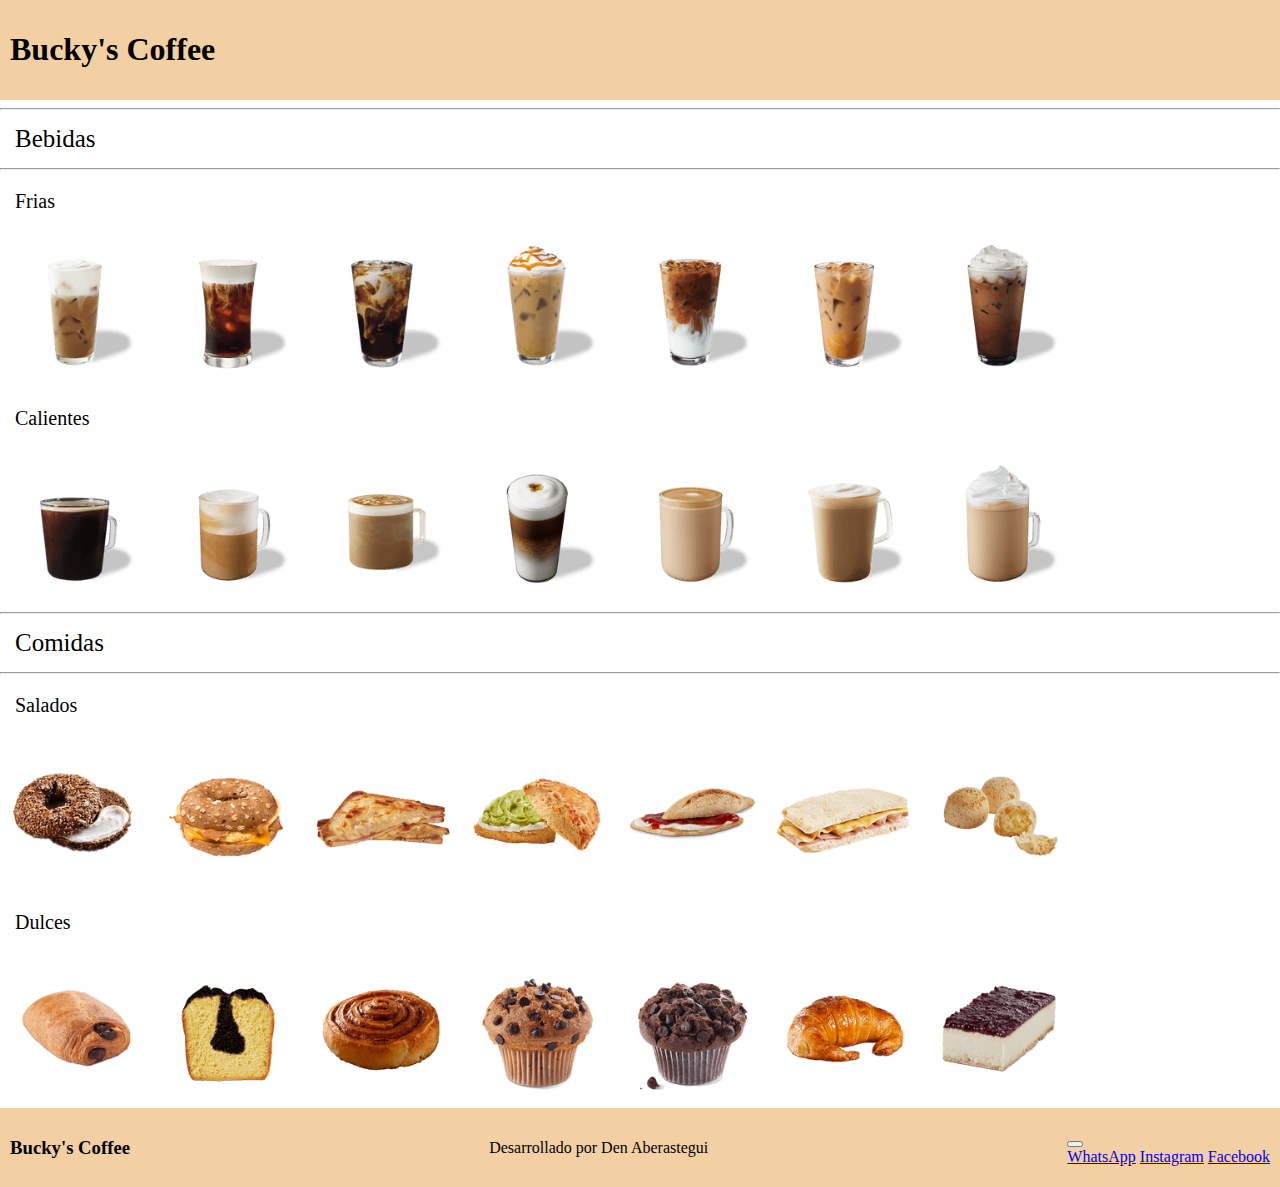
<file: index.html>
<!doctype html>
<html lang="en">
  <head>
    <meta charset="utf-8">
    <meta name="viewport" content="width=device-width, initial-scale=1">
    <!--CSS-->
    <link rel="stylesheet" href="style.css">
    <title>Bucky's Coffee</title>
    <link href="https://cdn.jsdelivr.net/npm/bootstrap@5.3.1/dist/css/bootstrap.min.css" rel="stylesheet" integrity="sha384-4bw+/aepP/YC94hEpVNVgiZdgIC5+VKNBQNGCHeKRQN+PtmoHDEXuppvnDJzQIu9" crossorigin="anonymous">
  </head>
  
<body>
  <header>
    <h1>Bucky's Coffee</h1>
  </header>

    <main>

    <section>
        <hr>
        <p class="bebidas">Bebidas</p>
        <hr>
    
        <!--cafe frio-->
        
        <p class="b-frias">Frias</p>
    
        <img class="productos" src="./assets/2022-03_Iced Cappuccino 425x425 sin fondo.png" alt="iced cappuccino">
        <img class="productos" src="./assets/2022-03_Cold Brew Cold Foam 425x425 sin fondo.png" alt="cold brew cold foam">
        <img class="productos" src="./assets/2022-03_Cold Brew Vainilla Sweet Cream 425x425 sin fondo.png" alt="cold brew vainilla sweet cream">
        <img class="productos" src="./assets/2022-03_Iced Dulce de leche 425x425 sin fondo.png" alt="iced dulce de leche">
        <img class="productos" src="./assets/2022-03_Iced Caramel Macchiato 425x425 sin fondo.png" alt="caramel macchiato">
        <img class="productos" src="./assets/2022-03_Iced Latte 425x425 sin fondo.png" alt="iced latte">
        <img class="productos" src="./assets/2022-03_Iced Mocha 425x425 sin fondo.png" alt="iced mocha">
        
    
        <!--cafe caliente-->
    
        <p class="b-calientes">Calientes</p>
    
        <img class="productos" src="./assets/2022-03_Americano 425x425 sin fondo.png">
        <img class="productos" src="./assets/2022-03_Cappuccino 425x425 sin fondo (1).png">
        <img class="productos" src="./assets/2022-03_Caramel Macchiato 425x425 sin fondo (1).png">
        <img class="productos" src="./assets/2022-03_Latte Macchiato 425x425 sin fondo.png">
        <img class="productos" src="./assets/2022-03_Flat White 425x425 sin fondo.png">
        <img class="productos" src="./assets/2022-03_Skinny Vainilla Latte 425x425 sin fondo.png">
        <img class="productos" src="./assets/2022-03_Mocha blanco 425x425 sin fondo.png">
    
    
        <hr>
        <p class="comidas">Comidas</p>
        <hr>
    
        <!--comidas saladas-->
        
        <p class="c-salados">Salados</p>
    
        <img class="productos" src="./assets/2022-03_Bagel-Multicereal-425-x-425.png" alt="Bagel-Multicereal">
        <img class="productos" src="./assets/2022-03_Bagel-Sandwich-425-x-425.png" alt="Bagel-Sandwich">
        <img class="productos" src="./assets/2022-03_Croque-Monsieur-425-x-425.png" alt="Croque-Monsieur">
        <img class="productos" src="./assets/2022-03_Cheese-Avocado-Toast-425-x-425.png" alt="Cheese-Avocado-Toast">
        <img class="productos" src="./assets/2022-03_Tostada-Artesanal-425-x-425.png" alt="Tostada-Artesanal">
        <img class="productos" src="./assets/2022-03_Sand-JyQ-Gluten-Free-425-x-425.png" alt="Sand-JyQ-Gluten-Free">
        <img class="productos" src="./assets/2022-03_Pan-de-Queso-425-x-425.png" alt="Pan de queso">
    
    
        <!--comidas dulces-->
    
        <p class="c-dulces">Dulces</p>
    
    
        <img class="productos" src="./assets/2022-03_Chocolate-Croissant-425-x-425.png" alt="Chocolate-Croissant">
        <img class="productos" src="./assets/2022-03_Marble-Loaf-Cake-425-x-425.png" alt="Marble-Loaf-Cake">
        <img class="productos" src="./assets/2022-03_Roll-de-Canela-425-x-425.png" alt="Roll-de-Canela">
        <img class="productos" src="./assets/2022-03_Muffin-Choc-Chips-425-x-425.png" alt="Muffin-Choc-Chips">
        <img class="productos" src="./assets/2022-03_Muffin-Chocolate-425-x-425.png" alt="Muffin-Chocolate">
        <img class="productos" src="./assets/2022-03_Mezzaluna-425-x-425_0.png" alt="Mezzaluna">
        <img class="productos" src="./assets/2022-03_Cheesecake-FR-425x425.png" alt="Cheesecake">
        
    </section>
    </main>

    <footer>

      <h3>Bucky's Coffee</h3>

      <p>Desarrollado por Den Aberastegui</p>

        <nav class="navbar navbar-expand-lg bg-header">
          
            <div class="container-fluid">
                <button class="navbar-toggler" type="button" data-bs-toggle="collapse" data-bs-target="#navbarNavAltMarkup" aria-controls="navbarNavAltMarkup" aria-expanded="false" aria-label="Toggle navigation">
                    <span class="navbar-toggler-icon"></span>
                </button>
                <div class="collapse navbar-collapse" id="navbarNavAltMarkup">
                <div class="navbar-nav">
                    <a class="nav-link" href="...">WhatsApp</a>
                    <a class="nav-link" href="...">Instagram</a>
                    <a class="nav-link" href="...">Facebook</a>
                </div>
                </div>
            </div>
        </nav> 
    </footer>
    <script src="https://cdn.jsdelivr.net/npm/bootstrap@5.3.1/dist/js/bootstrap.bundle.min.js" integrity="sha384-HwwvtgBNo3bZJJLYd8oVXjrBZt8cqVSpeBNS5n7C8IVInixGAoxmnlMuBnhbgrkm" crossorigin="anonymous"></script>
</body>
</html>
</file>
<file: style.css>
header{
    display: flex;
    justify-content: space-between;
    background-color: #F2D0A4;
    align-items: center;
    padding: 10px;
    text-decoration: none;
}

body{
    margin: 0;
}

/* MAIN */



.menu{
    font-size: 36px;
    display: flex;
    justify-content: center;
}

.menu-n{
    display: flex;
    align-items: safe;
    margin: 10px;
    color: black;
    text-decoration: none;
    font-size: 17px;
}

.bebidas{
    font-size: 25px;
    margin: 15px;
}

.comidas{
    font-size: 25px;
    margin: 15px;
}

/* BEBIDAS FRIAS */

.b-frias{
    font-size: 20px;
    margin-left: 15px;
}

/* BEBIDAS FRIAS */

.b-calientes{
    font-size: 20px;
    margin-left: 15px;
}

/* COMIDAS SALADAS */

.c-salados{
    font-size: 20px;
    margin-left: 15px;
}

/* COMIDAS DULCES */

.c-dulces{
    font-size: 20px;
    margin-left: 15px;
}

.productos{
    height: 150px;
}

.d-block{
    height: 620px;
    width: 1500px;
}

footer{
    display: flex;
    justify-content: space-between;
    background-color: #F2D0A4;
    align-items: center;
    padding: 10px;
    text-decoration: none;
}
</file>
